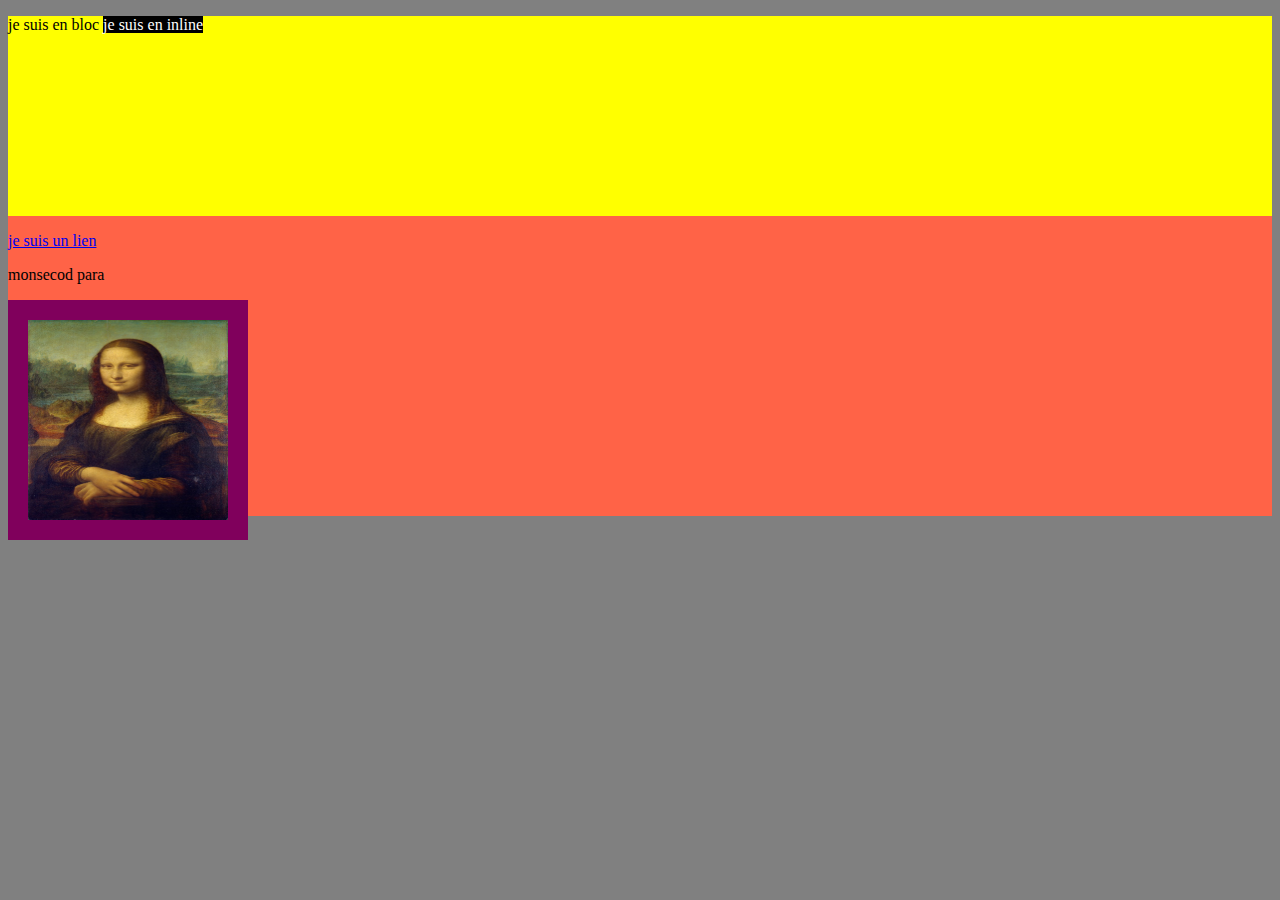
<file: theorie3/index.html>
<!DOCTYPE html>
<html lang="en">
  <head>
    <meta charset="UTF-8" />
    <meta http-equiv="X-UA-Compatible" content="IE=edge" />
    <meta name="viewport" content="width=device-width, initial-scale=1.0" />
    <link rel="stylesheet" href="styles.css" />
    <title>decouverte de flexbox</title>
  </head>
  <body>
    <div class="ma-div">
      <p class="mon-para">
        je suis en bloc <span class="mon-span"> je suis en inline </span>
      </p>
      <a class="mon-lien" href="#">je suis un lien</a>
      <p class="mon-secondpara">monsecod para</p>
      <img class="mon-image" src="joconde.jpeg" alt="la joconde " />
    </div>
  </body>
</html>
</file>
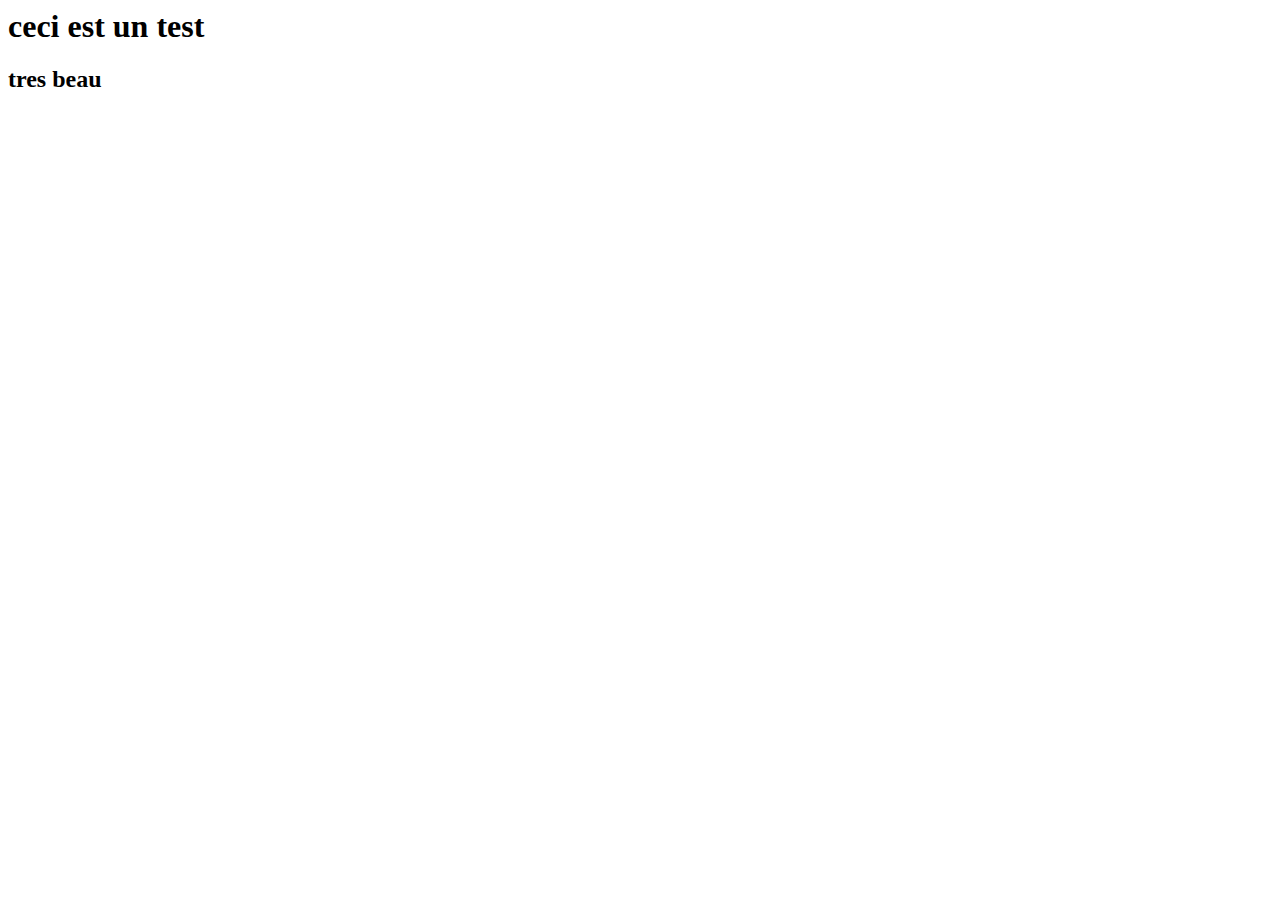
<file: Repo/test.html>
<html lang="en">
<head>
    <meta charset="UTF-8">
    <meta http-equiv="X-UA-Compatible" content="IE=edge">
    <meta name="viewport" content="width=device-width, initial-scale=1.0">
    <title>Document</title>
</head>

<body>
    <h1> ceci est un test</h1>
    <h2>tres beau</h2>
   
<header></header>
<main></main>
<footer></footer>
</body>
</html>
</file>
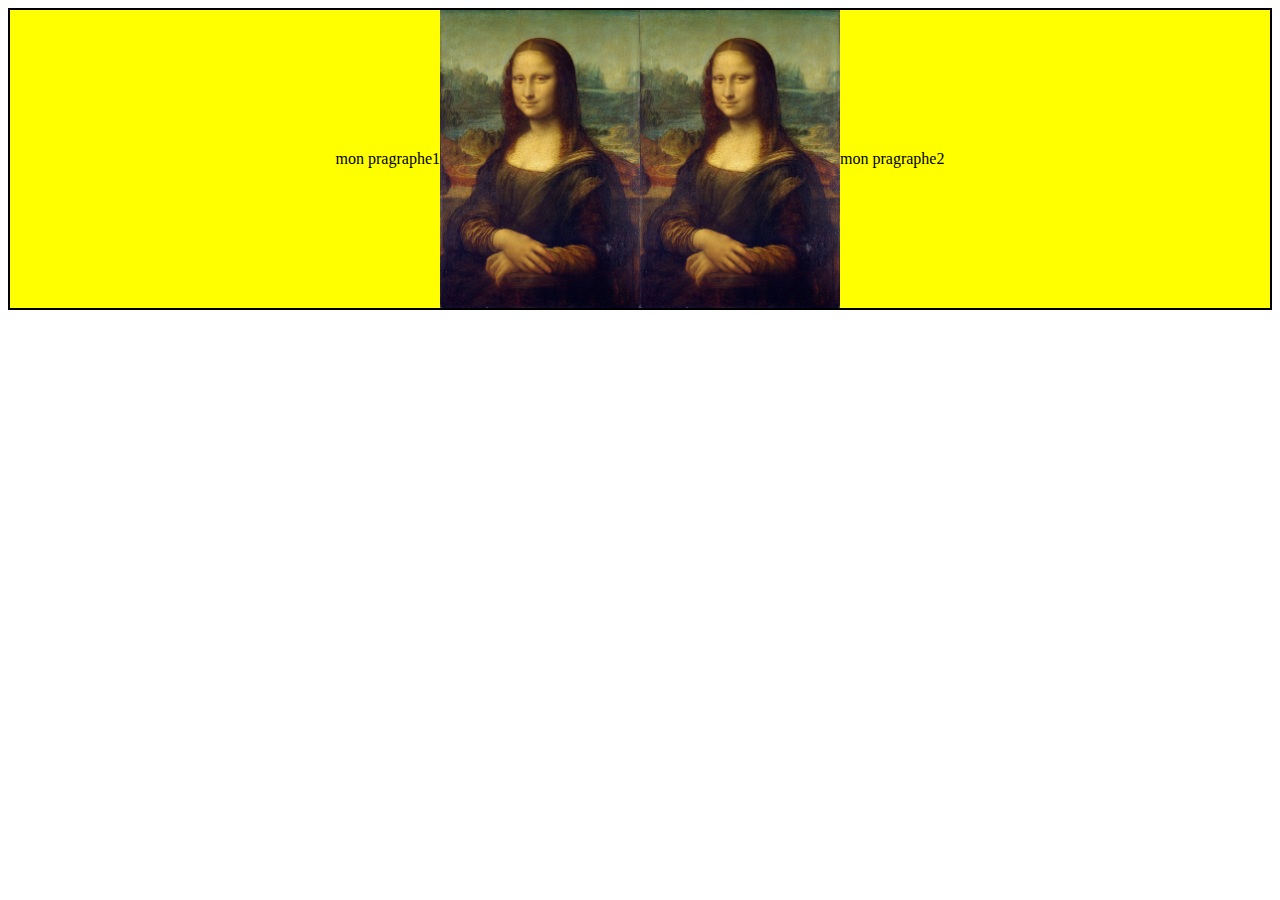
<file: theorie3/display-flex.html>
<!DOCTYPE html>
<html lang="en">
  <head>
    <meta charset="UTF-8" />
    <meta http-equiv="X-UA-Compatible" content="IE=edge" />
    <meta name="viewport" content="width=device-width, initial-scale=1.0" />
    <link rel="stylesheet" href="styles-flex.css" />
    <title>mon premier flex</title>
  </head>
  <body>
    <div class="mon-parent">
      <p class="mon-para1">mon pragraphe1 </p>
      <img class="mon-image" src="joconde.jpeg" alt="la joconde" />
      <img class="mon-image" src="joconde.jpeg" alt="la joconde" />
      <p class="mon-para2">mon pragraphe2 </p>
    </div>
  </body>
</html>
</file>
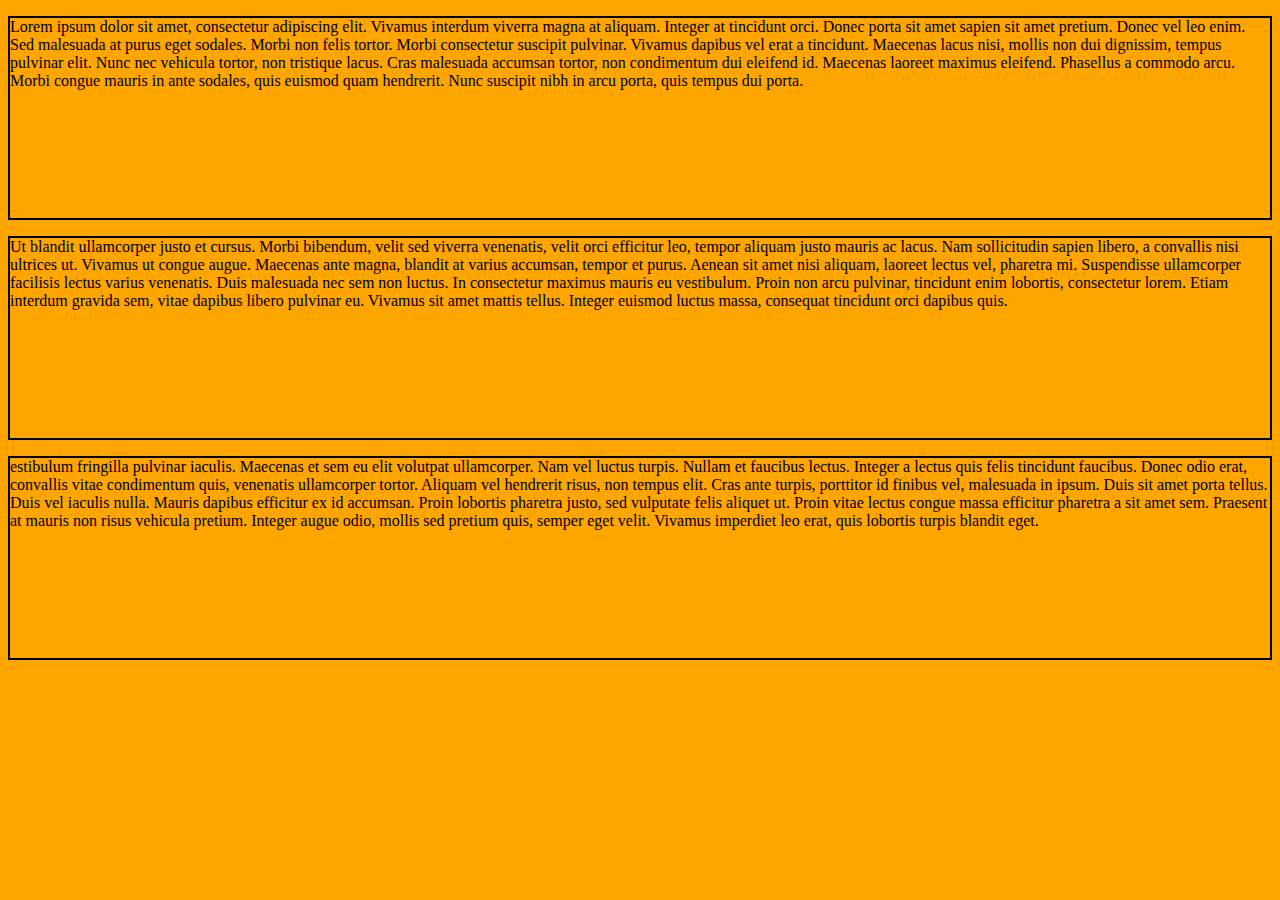
<file: theorie4/flux.html>
<!DOCTYPE html>
<html lang="en">
  <head>
    <meta charset="UTF-8" />
    <meta http-equiv="X-UA-Compatible" content="IE=edge" />
    <meta name="viewport" content="width=device-width, initial-scale=1.0" />
    <link rel="stylesheet" href="style.css" />
    <title>Théorie4</title>
  </head>
  <body>
    <div>
      <p>
        Lorem ipsum dolor sit amet, consectetur adipiscing elit. Vivamus
        interdum viverra magna at aliquam. Integer at tincidunt orci. Donec
        porta sit amet sapien sit amet pretium. Donec vel leo enim. Sed
        malesuada at purus eget sodales. Morbi non felis tortor. Morbi
        consectetur suscipit pulvinar. Vivamus dapibus vel erat a tincidunt.
        Maecenas lacus nisi, mollis non dui dignissim, tempus pulvinar elit.
        Nunc nec vehicula tortor, non tristique lacus. Cras malesuada accumsan
        tortor, non condimentum dui eleifend id. Maecenas laoreet maximus
        eleifend. Phasellus a commodo arcu. Morbi congue mauris in ante sodales,
        quis euismod quam hendrerit. Nunc suscipit nibh in arcu porta, quis
        tempus dui porta.
      </p>
      <p>
        Ut blandit ullamcorper justo et cursus. Morbi bibendum, velit sed
        viverra venenatis, velit orci efficitur leo, tempor aliquam justo mauris
        ac lacus. Nam sollicitudin sapien libero, a convallis nisi ultrices ut.
        Vivamus ut congue augue. Maecenas ante magna, blandit at varius
        accumsan, tempor et purus. Aenean sit amet nisi aliquam, laoreet lectus
        vel, pharetra mi. Suspendisse ullamcorper facilisis lectus varius
        venenatis. Duis malesuada nec sem non luctus. In consectetur maximus
        mauris eu vestibulum. Proin non arcu pulvinar, tincidunt enim lobortis,
        consectetur lorem. Etiam interdum gravida sem, vitae dapibus libero
        pulvinar eu. Vivamus sit amet mattis tellus. Integer euismod luctus
        massa, consequat tincidunt orci dapibus quis.
      </p>
      <p>
        estibulum fringilla pulvinar iaculis. Maecenas et sem eu elit volutpat
        ullamcorper. Nam vel luctus turpis. Nullam et faucibus lectus. Integer a
        lectus quis felis tincidunt faucibus. Donec odio erat, convallis vitae
        condimentum quis, venenatis ullamcorper tortor. Aliquam vel hendrerit
        risus, non tempus elit. Cras ante turpis, porttitor id finibus vel,
        malesuada in ipsum. Duis sit amet porta tellus. Duis vel iaculis nulla.
        Mauris dapibus efficitur ex id accumsan. Proin lobortis pharetra justo,
        sed vulputate felis aliquet ut. Proin vitae lectus congue massa
        efficitur pharetra a sit amet sem. Praesent at mauris non risus vehicula
        pretium. Integer augue odio, mollis sed pretium quis, semper eget velit.
        Vivamus imperdiet leo erat, quis lobortis turpis blandit eget.
      </p>
    </div>
  </body>
</html>
</file>
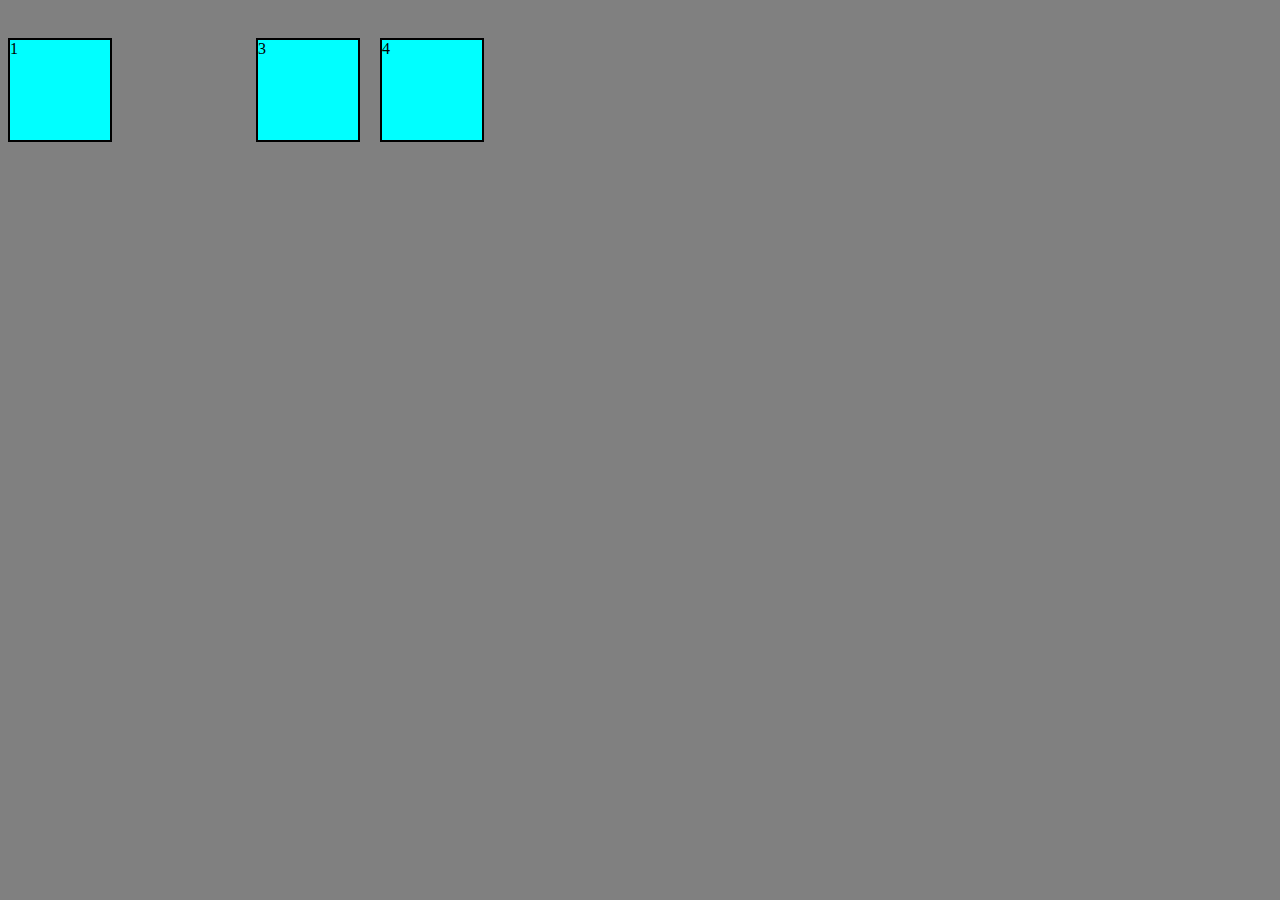
<file: theorie4/position.html>
<!DOCTYPE html>
<html lang="en">
  <head>
    <meta charset="UTF-8" />
    <meta http-equiv="X-UA-Compatible" content="IE=edge" />
    <meta name="viewport" content="width=device-width, initial-scale=1.0" />
    <link rel="stylesheet" href="styles.css" />
    <title>position</title>
  </head>
  <body>
    <div class="row">
      <p class="square">1</p>
      <p class="square move">2</p>
      <p class="square">3</p>
      <p class="square">4</p>
    </div>
  </body>
</html>
</file>
<file: theorie3/styles.css>
body {
  background-color: grey;
}

.ma-div {
  background-color: tomato;

  height: 500px;
}

.mon-para {
  background-color: yellow;

  height: 200px;
}

.mon-span {
  background-color: black;
  color: white;
}
.mon-lien {
}
.mon-image {
  border: solid 20px rgb(128, 0, 92);

  width: 200px;
  height: 200px;
}
</file>
<file: theorie3/styles-flex.css>
.mon-parent {
  border: solid 2px black;
  display: flex;
  background-color: yellow;
  flex-direction: row;
  justify-content: center;
  align-items: center;
  /*flex-direction: column;*/
}

.mon-image {
  width: 200px;
}
.mon-para {
  background-color: brown;
  width: 300px;
}
</file>
<file: theorie4/style.css>
body {
  background-color: orange;
}

p {
  border: solid 2px black;
  height: 200px;
  overflow: hidden;
}
/*n utiliser jamais le height car peut creer des pb avec le resposive 
normalement le navigatuer se met en reposive
le flex permet d aligner les sous boite sur une m^me igne
par defiat les p se mettent en block les uns end essosu des autres */
/* overflow quand le texte depasse le paragraphe*/
/*width permet de tester le centrage */

.flux {
  width: 100%;
  max-width: 750px;

  margin-left: auto;
  margin-right: auto;
  display: block;
}
/*j ai cree une classe qui s appelle flux et j ai mis des marges automatiques 
et je lui ai donné une taille max de 750 px: cela permet de mettre mes elemnts dans e flux en
le centrant ( mon fux est l ecran) */
/*en mettant width et max width on cree un resposnive */
/*si je met une hauteur 20 a mon pargarpahe, l ecriture deborde
height = 20px;*/
/*pour cacher ce qui depasse je met overflow hidden
 p {
  border: solid 2px black;
  height: 20px;
  overflow: hidden;
}
p {
  border: solid 2px black;
  height: 200px;
  overflow: hidden;
}*/
</file>
<file: theorie4/styles.css>
/*css a des proriétés qui vont cerer le decalage ; margin left button..
le pb de ces propriétés le pb c est qu elles vont creer des decalages mais conserver le flux */
body {
  background-color: grey;
}
.row {
  display: flex;
}
.square {
  width: 100px;
  height: 100px;
  background-color: aqua;
  border: solid 2px;
  margin-right: 20px;
  margin-top: 30px;
}
/*la j ai les elemnts les uns en dessous des autres , je 
veux les mettre l un en dessous des autres */
/* je mets display flex et je la nnoce toujours a mon parent*/
/*je veux que mon bloc 2 soit decalé */

/* ceci a poussé la totalité de sblocs; par default 
on fait un decalage en conservant le flux 
.move {
  margin-top: 50px;
  margin-left: 30px;
}*/
/*si on veut faire une superpositin il faut utliser les positions*/
/*le positionnement par default est le poistionnements statique */
/*.move {
  margin-top: 50px;
  margin-left: 30px;
}*/
.move {
  position: relative;
  left: 100%;
}
/*comment gerer les positions?on declare le bloc on a 4 propriétées 
position relative 
exleft20px
move {
  position: relative;
  left: 20px;
}
top: declage du haut vers le bas 
top:20px
un decalage peut etre negatif 
top:-20px
left:-100%
le pourcentage permet de dire je evux -10 % de mon elemnt
c est mieux quand on utilise le responsive */
</file>
